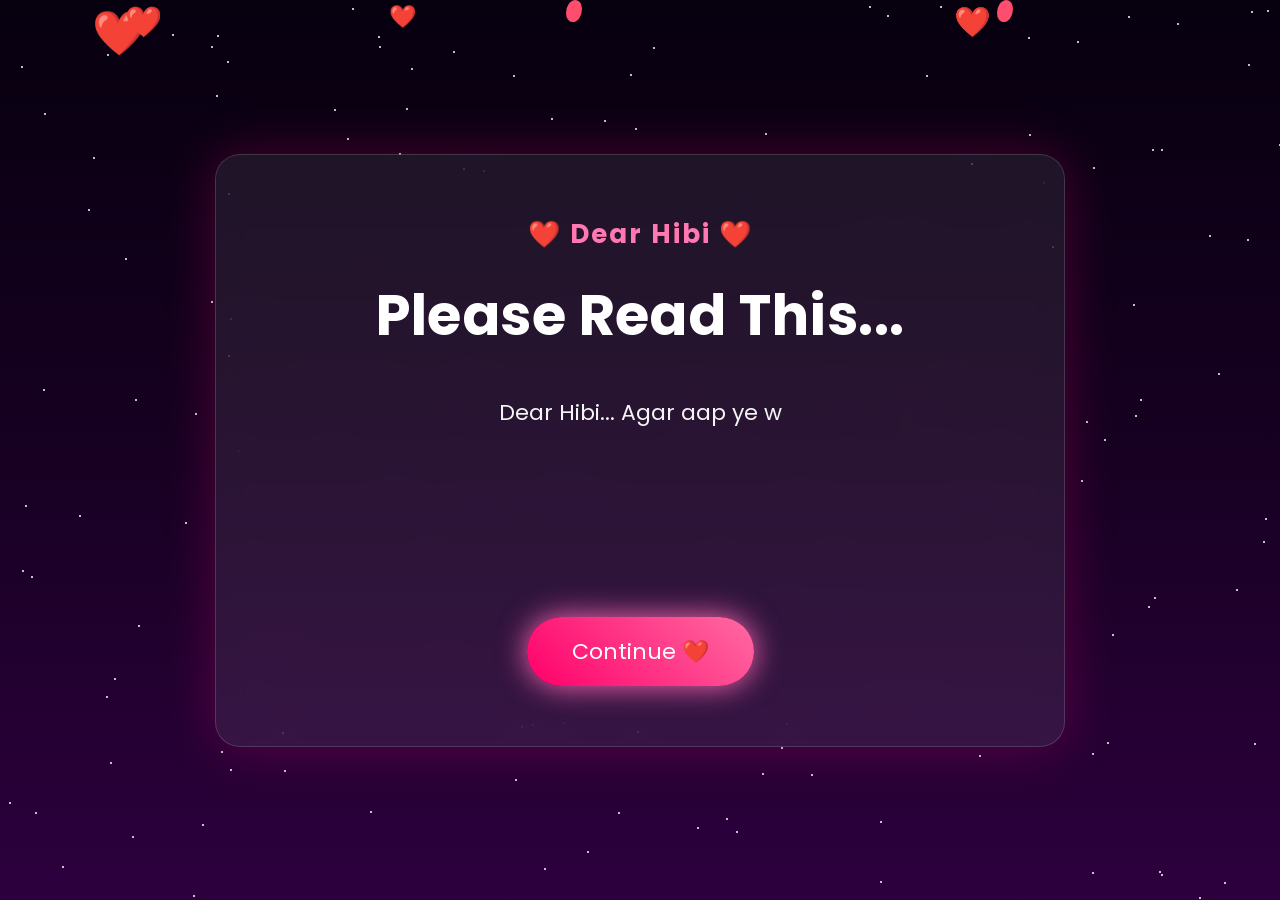
<file: index.html>
<!DOCTYPE html>
<html lang="en">

<head>

    <meta charset="UTF-8">

    <meta name="viewport"
        content="width=device-width, initial-scale=1.0">

    <title>Dear Hibi ❤️</title>

    <link rel="stylesheet"
        href="style.css">

</head>

<body>
    <!-- Background -->

    <div id="stars"></div>

    <div id="hearts"></div>

    <div id="petals"></div>

    <!-- Main Card -->

    <div class="container">

        <h3>❤️ Dear Hibi ❤️</h3>

        <h1 id="title">
            Please Read This...
        </h1>

        <p id="typing"></p>

        <a href="pages/apology.html">

            <button>

                Continue ❤️

            </button>

        </a>

    </div>

    <script src="script.js"></script>

</body>

</html>
</file>
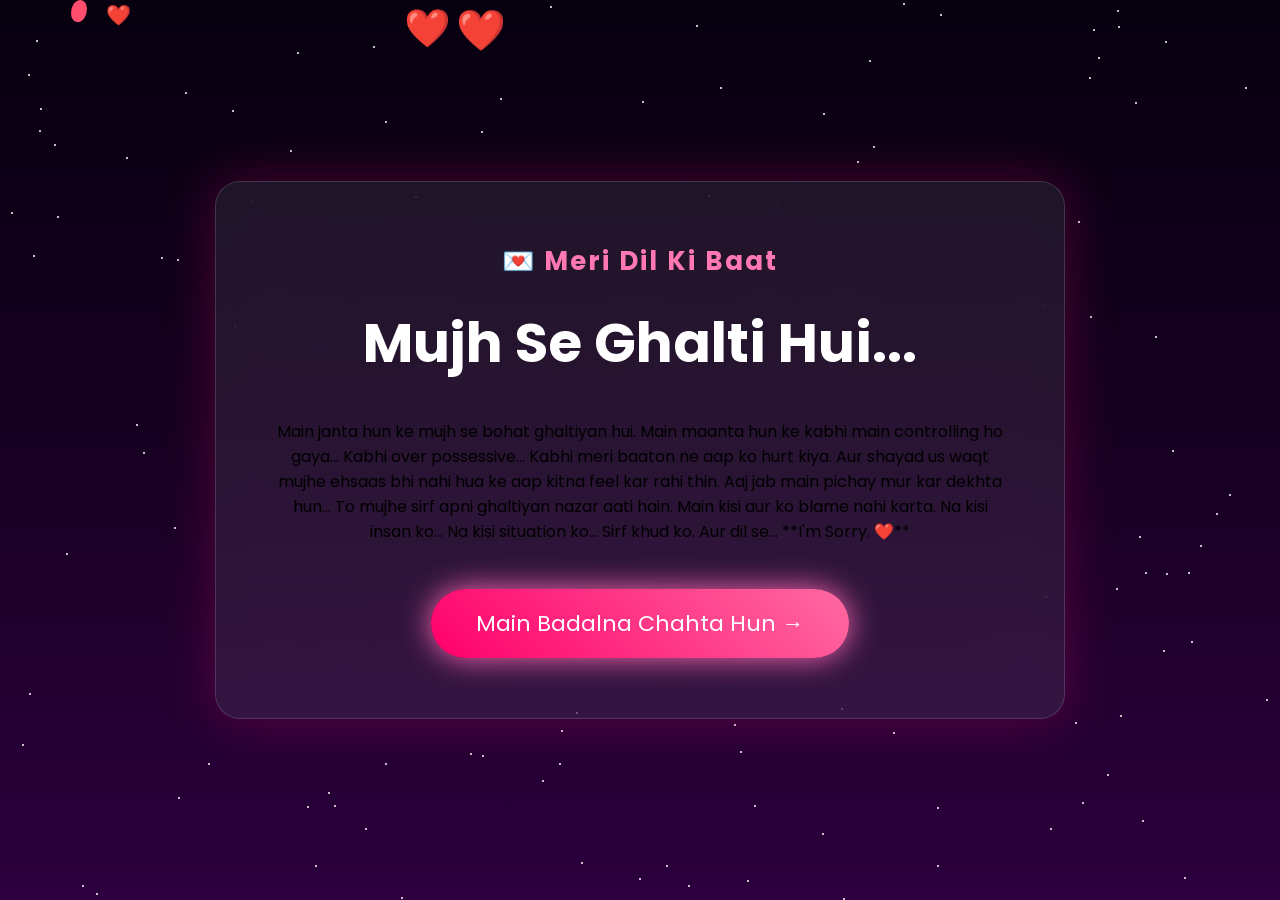
<file: pages/apology.html>
<!DOCTYPE html>
<html lang="en">

<head>

<meta charset="UTF-8">

<meta name="viewport"
content="width=device-width, initial-scale=1.0">

<title>I'm Sorry ❤️</title>

<link rel="stylesheet"
href="../style.css">

</head>

<body>

<div id="stars"></div>

<div id="hearts"></div>

<div id="petals"></div>

<div class="container">

<div class="letter">

<h3>💌 Meri Dil Ki Baat</h3>

<h1>Mujh Se Ghalti Hui...</h1>

<p id="letterText">

Main janta hun ke mujh se bohat ghaltiyan hui.

Main maanta hun ke kabhi main controlling ho gaya...

Kabhi over possessive...

Kabhi meri baaton ne aap ko hurt kiya.

Aur shayad us waqt mujhe ehsaas bhi nahi hua ke aap kitna feel kar rahi thin.

Aaj jab main pichay mur kar dekhta hun...

To mujhe sirf apni ghaltiyan nazar aati hain.

Main kisi aur ko blame nahi karta.

Na kisi insan ko...

Na kisi situation ko...

Sirf khud ko.

Aur dil se...

**I'm Sorry. ❤️**

</p>

<a href="promise.html">

<button>

Main Badalna Chahta Hun →

</button>

</a>

</div>

</div>

<script src="../script.js"></script>

</body>

</html>
</file>
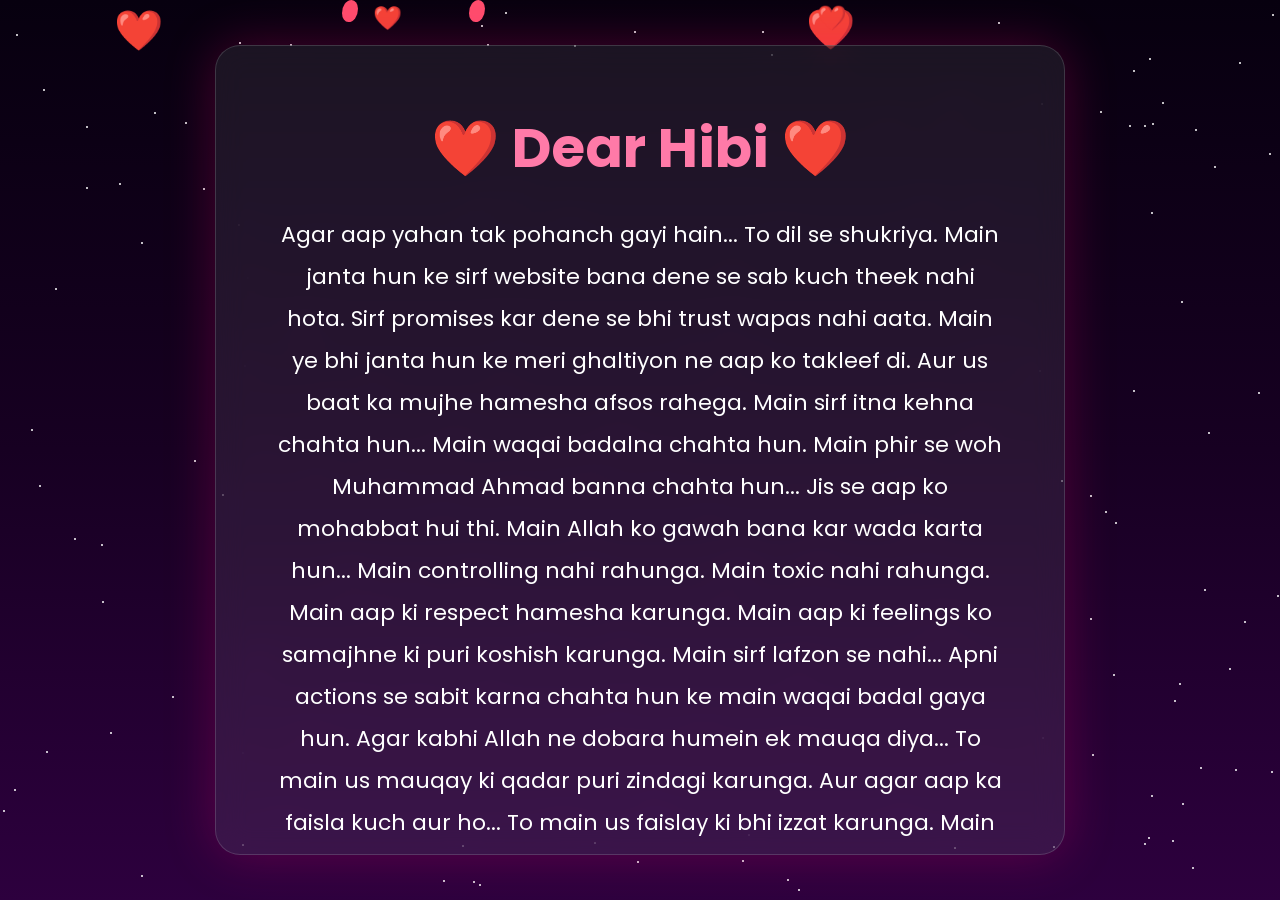
<file: pages/final.html>
<!DOCTYPE html>
<html lang="en">

<head>

<meta charset="UTF-8">
<meta name="viewport" content="width=device-width, initial-scale=1.0">

<title>Thank You ❤️</title>

<link rel="stylesheet" href="../style.css">

<style>

.final-message{
    max-width:850px;
    margin:auto;
    text-align:center;
    animation:fadeIn 2s ease;
}

.final-message h1{
    font-size:55px;
    color:#ff7aa8;
    margin-bottom:25px;
}

.final-message p{
    font-size:22px;
    line-height:42px;
    color:white;
}

.signature{
    margin-top:50px;
    font-size:30px;
    color:#ff9bc4;
}

.blink{
    animation:blink 1.5s infinite;
}

@keyframes blink{

0%,100%{
opacity:1;
}

50%{
opacity:.4;
}

}

@keyframes fadeIn{

from{
opacity:0;
transform:translateY(40px);
}

to{
opacity:1;
transform:translateY(0);
}

}

</style>

</head>

<body>

<div id="stars"></div>
<div id="hearts"></div>
<div id="petals"></div>

<div class="container final-message">

<h1>❤️ Dear Hibi ❤️</h1>

<p>

Agar aap yahan tak pohanch gayi hain...

To dil se shukriya.

Main janta hun ke sirf website bana dene se sab kuch theek nahi hota.

Sirf promises kar dene se bhi trust wapas nahi aata.

Main ye bhi janta hun ke meri ghaltiyon ne aap ko takleef di.

Aur us baat ka mujhe hamesha afsos rahega.

Main sirf itna kehna chahta hun...

Main waqai badalna chahta hun.

Main phir se woh Muhammad Ahmad banna chahta hun...

Jis se aap ko mohabbat hui thi.

Main Allah ko gawah bana kar wada karta hun...

Main controlling nahi rahunga.

Main toxic nahi rahunga.

Main aap ki respect hamesha karunga.

Main aap ki feelings ko samajhne ki puri koshish karunga.

Main sirf lafzon se nahi...

Apni actions se sabit karna chahta hun
ke main waqai badal gaya hun.

Agar kabhi Allah ne dobara humein ek mauqa diya...

To main us mauqay ki qadar puri zindagi karunga.

Aur agar aap ka faisla kuch aur ho...

To main us faislay ki bhi izzat karunga.

Main kabhi bhi aap ke liye buri dua nahi karunga.

Meri dua hamesha yehi rahegi...

Ke Allah aap ko duniya ki har khushi de.

Aur hamesha apni hifazat mein rakhe.

🤍

</p>

<h2 class="blink">

Please...

Mujhe Ek Akhri Mauqa De Dein.

❤️

</h2>

<div class="signature">

Hamesha Duaon Mein...

<br><br>

<b>Muhammad Ahmad</b>

</div>

</div>

<script src="../script.js"></script>

</body>

</html>
</file>
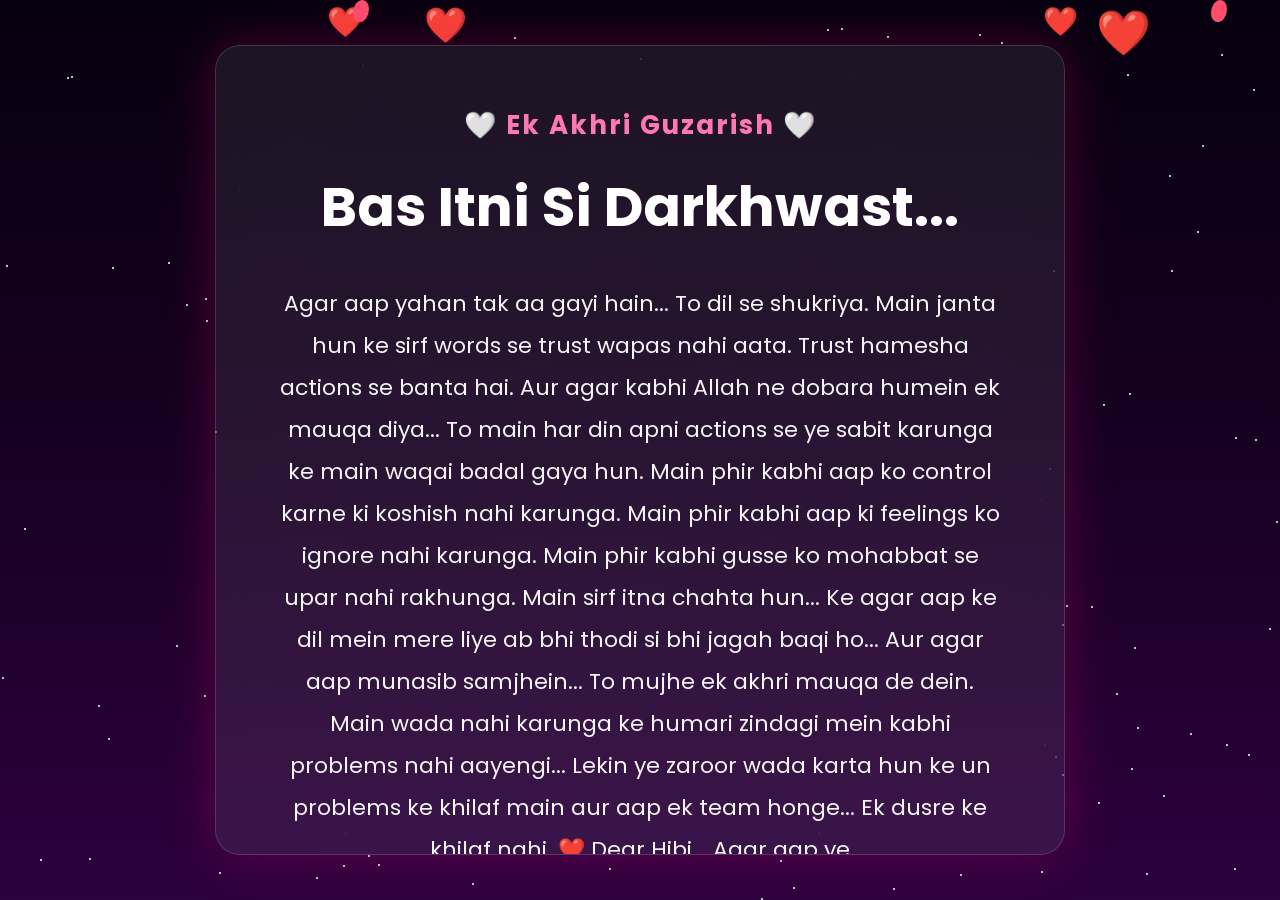
<file: pages/lastchance.html>
<!DOCTYPE html>
<html lang="en">

<head>

<meta charset="UTF-8">
<meta name="viewport" content="width=device-width, initial-scale=1.0">

<title>Ek Akhri Guzarish ❤️</title>

<link rel="stylesheet" href="../style.css">

</head>

<body>

<div id="stars"></div>
<div id="hearts"></div>
<div id="petals"></div>

<div class="container">

<h3>🤍 Ek Akhri Guzarish 🤍</h3>

<h1>Bas Itni Si Darkhwast...</h1>

<p id="typing">

Agar aap yahan tak aa gayi hain...

To dil se shukriya.

Main janta hun ke sirf words se trust wapas nahi aata.

Trust hamesha actions se banta hai.

Aur agar kabhi Allah ne dobara humein ek mauqa diya...

To main har din apni actions se ye sabit karunga
ke main waqai badal gaya hun.

Main phir kabhi aap ko control karne ki koshish nahi karunga.

Main phir kabhi aap ki feelings ko ignore nahi karunga.

Main phir kabhi gusse ko mohabbat se upar nahi rakhunga.

Main sirf itna chahta hun...

Ke agar aap ke dil mein mere liye
ab bhi thodi si bhi jagah baqi ho...

Aur agar aap munasib samjhein...

To mujhe ek akhri mauqa de dein.

Main wada nahi karunga ke humari zindagi mein kabhi problems nahi aayengi...

Lekin ye zaroor wada karta hun
ke un problems ke khilaf
main aur aap ek team honge...

Ek dusre ke khilaf nahi.

❤️

</p>

<a href="final.html">

<button>

Akhri Safha ❤️

</button>

</a>

</div>

<script src="../script.js"></script>

</body>

</html>
</file>
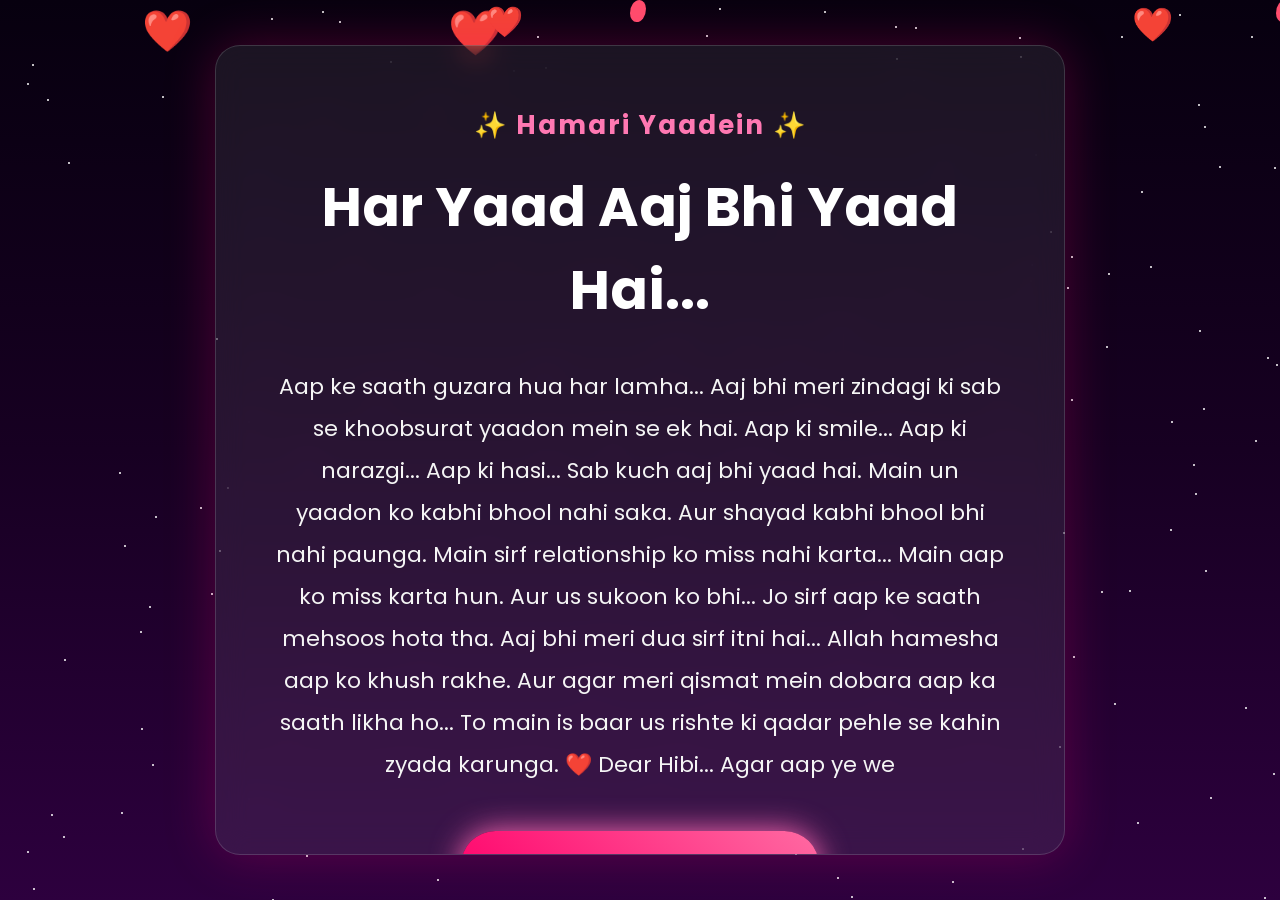
<file: pages/memories.html>
<!DOCTYPE html>
<html lang="en">

<head>

<meta charset="UTF-8">

<meta name="viewport" content="width=device-width, initial-scale=1.0">

<title>Hamari Yaadein ❤️</title>

<link rel="stylesheet" href="../style.css">

</head>

<body>

<div id="stars"></div>
<div id="hearts"></div>
<div id="petals"></div>

<div class="container">

<h3>✨ Hamari Yaadein ✨</h3>

<h1>Har Yaad Aaj Bhi Yaad Hai...</h1>

<p id="typing">

Aap ke saath guzara hua har lamha...

Aaj bhi meri zindagi ki sab se khoobsurat yaadon mein se ek hai.

Aap ki smile...

Aap ki narazgi...

Aap ki hasi...

Sab kuch aaj bhi yaad hai.

Main un yaadon ko kabhi bhool nahi saka.

Aur shayad kabhi bhool bhi nahi paunga.

Main sirf relationship ko miss nahi karta...

Main aap ko miss karta hun.

Aur us sukoon ko bhi...

Jo sirf aap ke saath mehsoos hota tha.

Aaj bhi meri dua sirf itni hai...

Allah hamesha aap ko khush rakhe.

Aur agar meri qismat mein dobara aap ka saath likha ho...

To main is baar us rishte ki qadar pehle se kahin zyada karunga.

❤️

</p>

<a href="lastchance.html">

<button>

Bas Ek Akhri Guzarish ❤️

</button>

</a>

</div>

<script src="../script.js"></script>

</body>

</html>
</file>
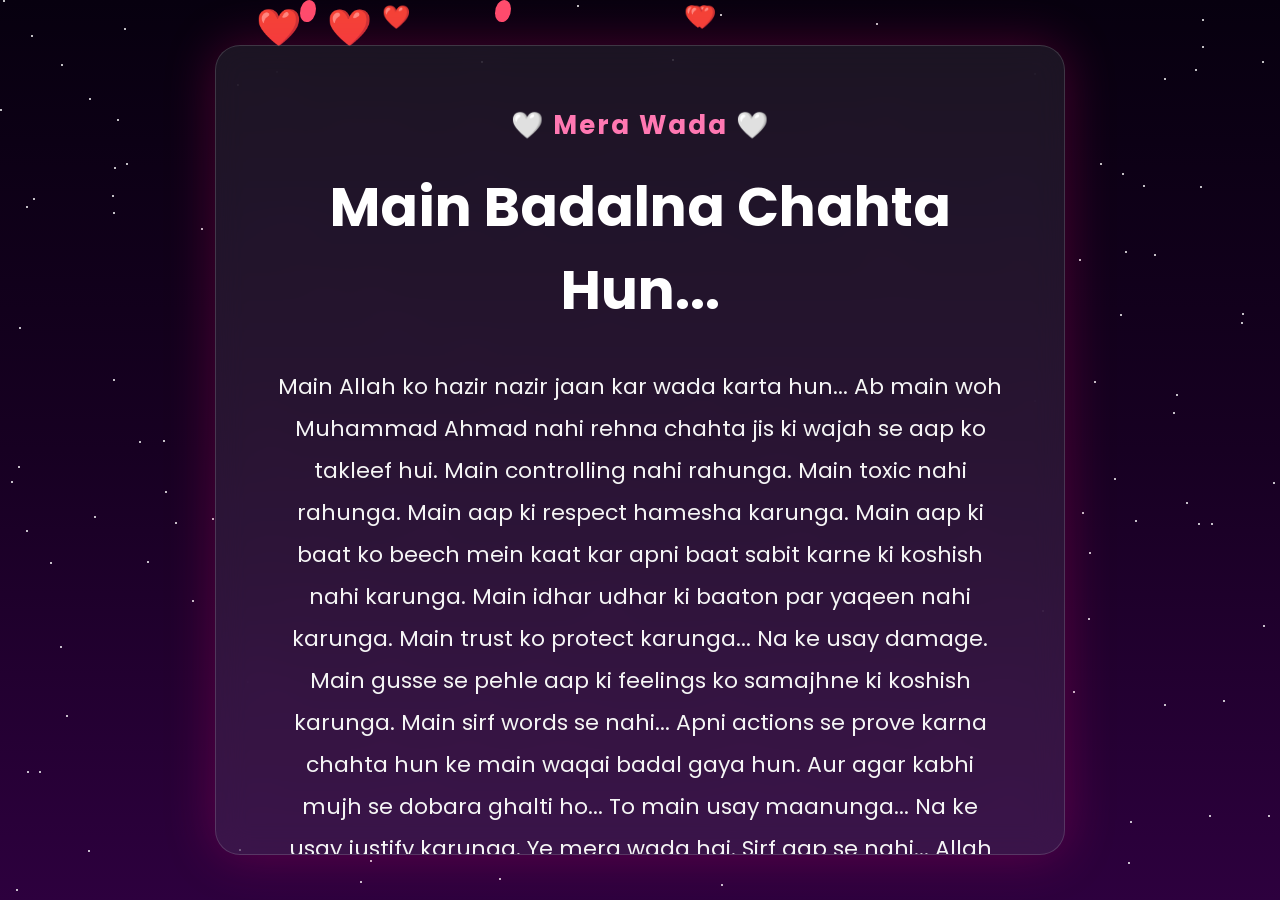
<file: pages/promise.html>
<!DOCTYPE html>
<html lang="en">

<head>

<meta charset="UTF-8">

<meta name="viewport"
content="width=device-width, initial-scale=1.0">

<title>Mera Wada ❤️</title>

<link rel="stylesheet"
href="../style.css">

</head>

<body>

<div id="stars"></div>

<div id="hearts"></div>

<div id="petals"></div>

<div class="container">

<h3>🤍 Mera Wada 🤍</h3>

<h1>Main Badalna Chahta Hun...</h1>

<p id="typing">

Main Allah ko hazir nazir jaan kar wada karta hun...

Ab main woh Muhammad Ahmad nahi rehna chahta
jis ki wajah se aap ko takleef hui.

Main controlling nahi rahunga.

Main toxic nahi rahunga.

Main aap ki respect hamesha karunga.

Main aap ki baat ko beech mein kaat kar
apni baat sabit karne ki koshish nahi karunga.

Main idhar udhar ki baaton par yaqeen nahi karunga.

Main trust ko protect karunga...

Na ke usay damage.

Main gusse se pehle
aap ki feelings ko samajhne ki koshish karunga.

Main sirf words se nahi...

Apni actions se prove karna chahta hun
ke main waqai badal gaya hun.

Aur agar kabhi mujh se dobara ghalti ho...

To main usay maanunga...

Na ke usay justify karunga.

Ye mera wada hai.

Sirf aap se nahi...

Allah se bhi.

❤️

</p>

<a href="memories.html">

<button>

Ek Aur Baat ❤️

</button>

</a>

</div>

<script src="../script.js"></script>

</body>

</html>
</file>
<file: style.css>
/* ===============================
   GOOGLE FONT
==================================*/

@import url('https://fonts.googleapis.com/css2?family=Poppins:wght@300;400;500;700&display=swap');
/* ==========================
ENVELOPE
========================== */

* {
    margin: 0;
    padding: 0;
    box-sizing: border-box;
    font-family: 'Poppins',sans-serif;
}

body {
    overflow: hidden;
    height: 100vh;
    display: flex;
    justify-content: center;
    align-items: center;
    background: linear-gradient(180deg,#07000f,#170022,#2d003e);
}

/* ===============================
BACKGROUND
==================================*/

#stars,
#hearts,
#petals {
    position: fixed;
    left: 0;
    top: 0;
    width: 100%;
    height: 100%;
    pointer-events: none;
}

/* ===============================
MAIN CARD
==================================*/

.container {
    position: relative;
    width: 850px;
    max-width: 90%;
    padding: 60px;
    text-align: center;
    background: rgba(255,255,255,.08);
    backdrop-filter: blur(15px);
    border-radius: 25px;
    border: 1px solid rgba(255,255,255,.15);
    box-shadow: 0 0 50px rgba(255,0,120,.25);
    animation: popup 1.2s;
    z-index: 10;
    overflow: auto;
    max-height: 90%;
    scrollbar-width: none;
}

/* ===============================
POPUP
==================================*/

@keyframes popup {

    0% {
        opacity: 0;
        transform: translateY(50px) scale(.9);
    }

    100% {
        opacity: 1;
        transform: translateY(0) scale(1);
    }
}

/* ===============================
TITLE
==================================*/

h3 {
    font-size: 26px;
    color: #ff78b2;
    letter-spacing: 2px;
    margin-bottom: 20px;
    animation: glow 2s infinite alternate;
}

h1 {
    font-size: 55px;
    color: white;
    margin-bottom: 35px;
}

@keyframes glow {

    from {
        text-shadow: 0 0 10px hotpink;
    }

    to {
        text-shadow: 0 0 30px deeppink, 0 0 50px hotpink;
    }
}

/* ===============================
TEXT
==================================*/

#typing {
    font-size: 22px;
    line-height: 42px;
    color: #f5f5f5;
    min-height: 180px;
}

/* ===============================
BUTTON
==================================*/

button {
    margin-top: 45px;
    padding: 18px 45px;
    font-size: 22px;
    border: none;
    border-radius: 50px;
    cursor: pointer;
    background: linear-gradient( 45deg, #ff006a, #ff6aa2);
    color: white;
    transition: .4s;
    box-shadow: 0 0 30px hotpink;
}

    button:hover {
        transform: scale(1.08);
        box-shadow: 0 0 60px deeppink;
    }

/* ===============================
FLOAT HEART
==================================*/

.heart {
    position: absolute;
    color: #ff4d88;
    animation: heartFloat 10s linear;
}

@keyframes heartFloat {

    0% {
        transform: translateY(100vh) scale(.5);
        opacity: 0;
    }

    20% {
        opacity: 1;
    }

    100% {
        transform: translateY(-120px) scale(1.7);
        opacity: 0;
    }
}

/* ===============================
PETAL
==================================*/

.petal {
    position: absolute;
    width: 16px;
    height: 22px;
    background: #ff4d6d;
    border-radius: 60% 40% 60% 40%;
    animation: petalFall 12s linear;
}

@keyframes petalFall {

    0% {
        transform: translateY(-50px) rotate(0deg);
    }

    100% {
        transform: translateY(120vh) rotate(720deg);
    }
}

/* ===============================
STAR
==================================*/

.star {
    position: absolute;
    width: 2px;
    height: 2px;
    background: white;
    border-radius: 100%;
    animation: twinkle 2s infinite alternate;
}

@keyframes twinkle {

    from {
        opacity: .2;
    }

    to {
        opacity: 1;
        transform: scale(2);
    }
}

/* ===============================
MOBILE
==================================*/

@media(max-width:768px) {

    .container {
        padding: 30px;
    }

    h1 {
        font-size: 34px;
    }

    #typing {
        font-size: 18px;
        line-height: 32px;
    }

    button {
        font-size: 18px;
        padding: 15px 30px;
    }
}
</file>
